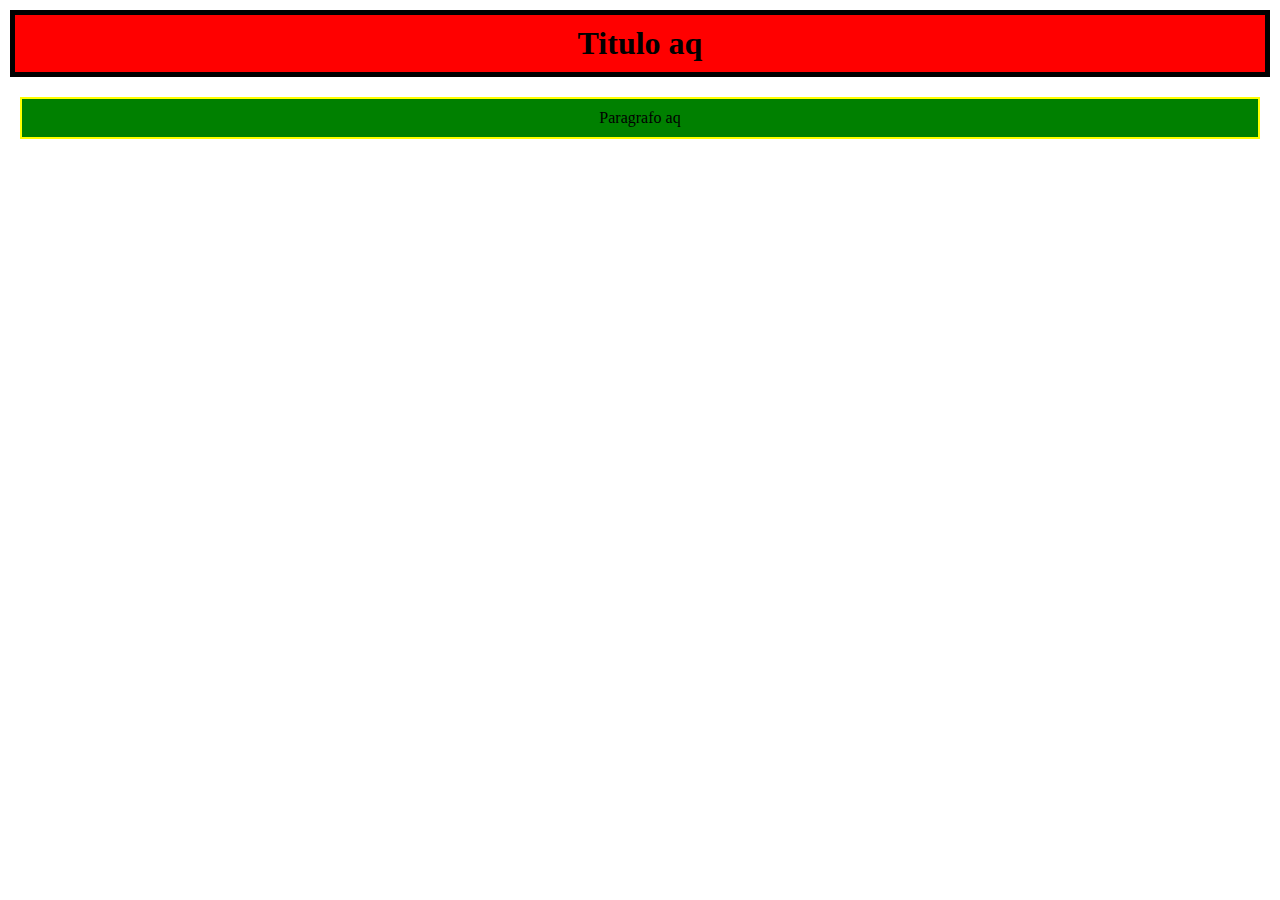
<file: Semana1/Aula2/index.html>
<html>
    <head>
        <meta charset="UTF-8">
        <title>Aula 2</title>
        <link rel="stylesheet" href="estilo.css">
    </head>
    <body>
        <h1>Titulo aq</h1>
        <p>Paragrafo aq</p>
    </body>
</html>
</file>
<file: Semana1/Aula2/estilo.css>
*{
    margin: 0;
    text-align: center;
}

h1{
    margin: 10px;
    padding: 10px;
    background-color: red;
    border: 5px solid black;
}

p{
    background-color: green;
    padding: 10px;
    margin: 20px;
    border: 2.5px solid yellow;
}
</file>
